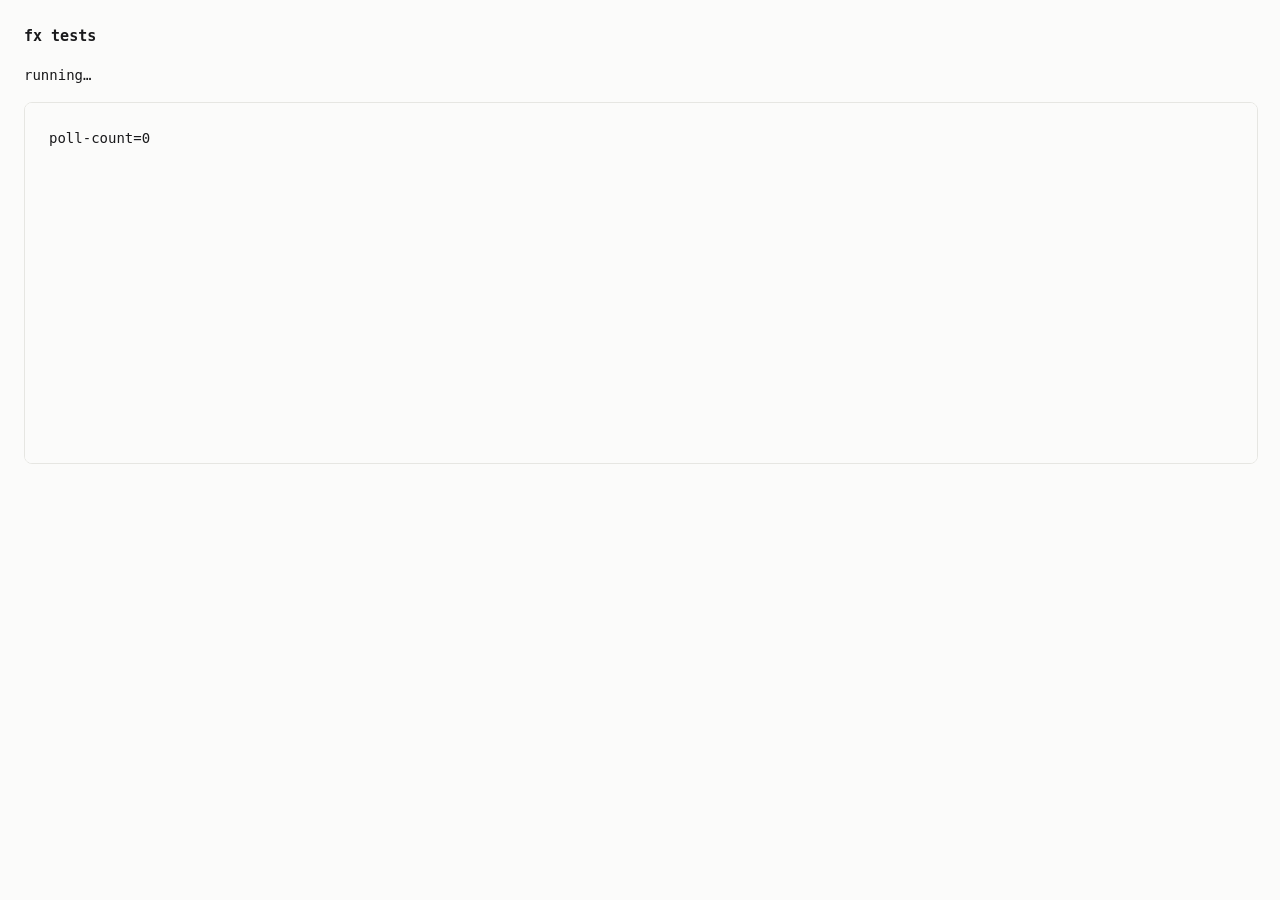
<file: fx.test.html>
<!doctype html>
<html lang="en">
  <head>
    <meta charset="utf-8" />
    <meta name="viewport" content="width=device-width, initial-scale=1" />
    <title>fx — tests</title>
    <link rel="icon" href="data:," />
    <script src="/fx.js"></script>
    <script src="/fx.dev.js"></script>
    <script src="/fx.test.js"></script>
    <style>
      body {
        margin: 0;
        padding: 24px;
        font: 14px/1.6 ui-monospace, SFMono-Regular, Menlo, monospace;
        background: #fbfbfa;
        color: #1a1a1c;
      }
      h1 {
        font-size: 15px;
        margin: 0 0 16px;
      }
      #fx-results {
        margin: 0 0 16px;
        white-space: pre-wrap;
      }
      .pass {
        color: #1a7f5a;
      }
      .fail {
        color: #c0392b;
      }
      iframe {
        width: 100%;
        height: 40vh;
        border: 1px solid #e6e6e2;
        border-radius: 8px;
        background: #fff;
      }
    </style>
  </head>
  <body>
    <script>
      // The tests rewrite document.body and push history entries, so they run
      // in an iframe and report back. Same file, two roles.
      if (window.top === window) {
        let filter = new URLSearchParams(window.location.search).get('filter') || '';
        let src = '?frame=1' + (filter ? '&filter=' + encodeURIComponent(filter) : '');

        document.body.innerHTML = `
          <h1>fx tests</h1>
          <pre id="fx-results">running…</pre>
          <iframe id="fx-frame" src="${src}" title="test frame"></iframe>
        `;

        window.addEventListener('message', (event) => {
          if (event.source !== document.getElementById('fx-frame').contentWindow) return;
          if (!event.data || event.data.kind !== 'fx-test-results') return;
          render(event.data.results);
        });
      } else {
        runTests().then((results) => {
          // The results are published three ways so the page does not care what
          // is driving it: a global for anything using CDP or WebDriver, a
          // beacon for the Go runner, and a message for the frame around it.
          // sendBeacon specifically because it is not the fetch the tests mock.
          window.__fxResults = results;
          window.top.__fxResults = results;
          if (navigator.sendBeacon) {
            navigator.sendBeacon('/__fx_results', JSON.stringify(results));
          }
          window.parent.postMessage({ kind: 'fx-test-results', results }, '*');
        });
      }

      function render(results) {
        let lines = [];
        for (let t of results.passed) lines.push(`<span class="pass">pass</span>  ${escape(t.name)} (${t.durationMs}ms)`);
        for (let t of results.skipped) lines.push(`skip  ${escape(t)}`);
        for (let t of results.failed) lines.push(`<span class="fail">FAIL</span>  ${escape(t.name)}\n      ${escape(t.error)}`);

        let summary =
          results.failed.length === 0
            ? `<span class="pass">${results.passed.length} passed</span> in ${results.durationMs}ms`
            : `<span class="fail">${results.failed.length} failed</span>, ${results.passed.length} passed`;

        document.getElementById('fx-results').innerHTML = `${lines.join('\n')}\n\n${summary}`;
        document.title = results.failed.length === 0 ? 'fx — tests pass' : 'fx — tests FAIL';
      }

      function escape(s) {
        return String(s).replace(/[&<>]/g, (c) => ({ '&': '&amp;', '<': '&lt;', '>': '&gt;' })[c]);
      }
    </script>
  </body>
</html>
</file>
